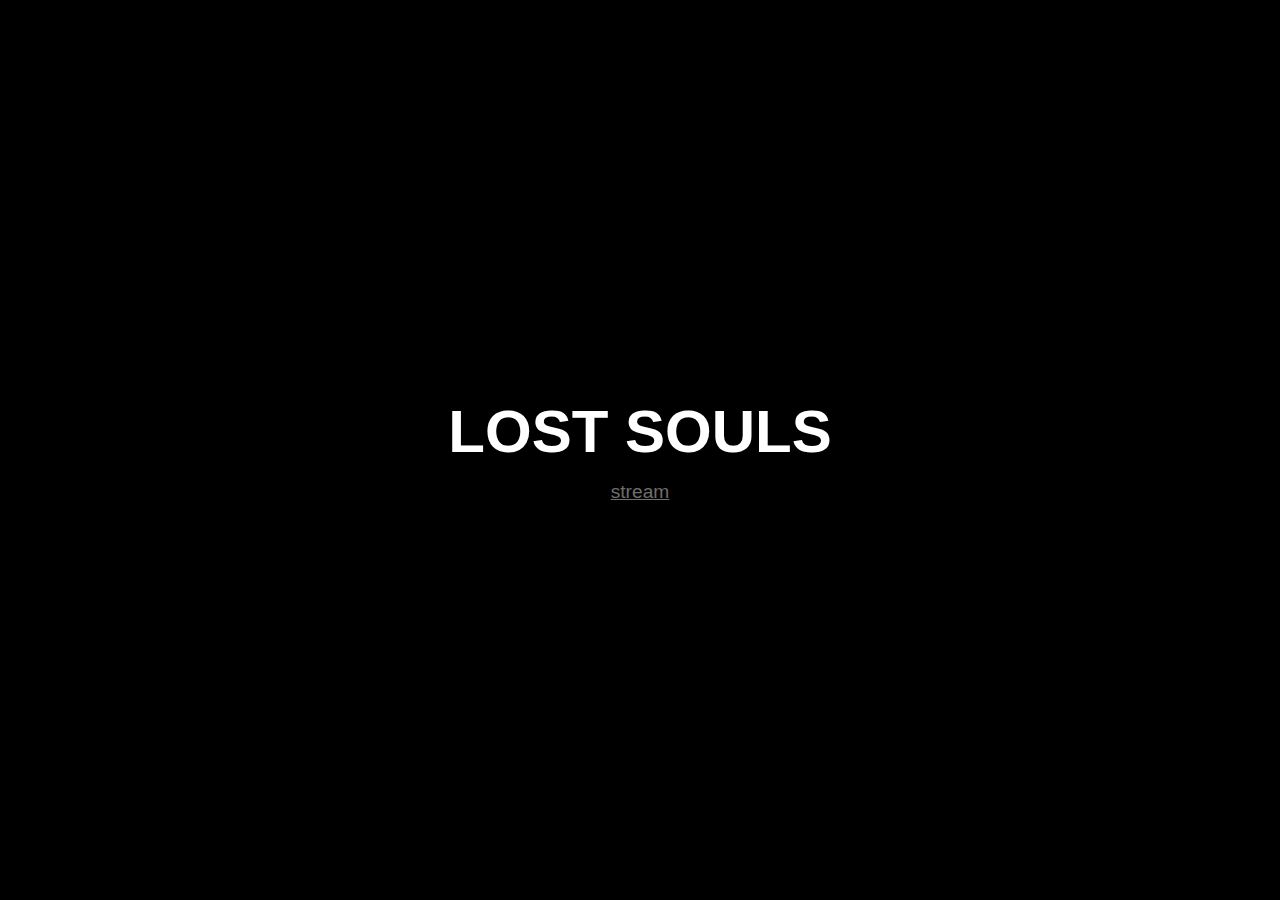
<file: index.html>
<!DOCTYPE html>
<html>
<head>
	<meta name="generator" content="Hugo 0.75.1" />
  <meta charset="utf-8"><meta property="og:site_name" content="Lost Souls Game"><title>Lost Souls Game </title>
  <meta property="og:title" content="Lost Souls Game"><meta property="og:description" content="">
  <meta property="og:type" content="blog">
  <meta property="og:link" content="//lostsoulsgame.com/">
  <meta name="viewport" content="width=device-width, initial-scale=1">
  <style>
    html, body {
      margin: 0;
      padding: 0;
    }
    
    body {
      background-color: #000;
      border: 0;
      color: #fff;
      font-family: "Open Sans", sans-serif;
      text-rendering: optimizeLegibility;
    }
    
    #temp_center {
      position: absolute;
      display: block;
      top: 50%;
      left: 50%;
      transform: translate(-50%, -50%);
    }
    
    #temp_title {
      font-size: 3.75rem;
      padding: 0;
      margin: auto;
      text-align: center;
    }
    
    #temp_link {
      font-size: 1.2rem;
      text-align: center;
      display: block;
      margin-top: 15px;
      color: #6e6e6e;
    }
    @font-face {
        font-family: 'open_sansregular';
        src: url([data-uri]) format('woff2'),
         url([data-uri]) format('woff');
        font-weight: normal;
        font-style: normal;
    }
    </style>
</head>
<body>
		
    <div id="temp_center">
    <h2 id="temp_title">LOST SOULS</h2>
    <a href="https://twitch.tv/tek256" id="temp_link">stream</a>
    </div>
</body>
</html>
</file>
